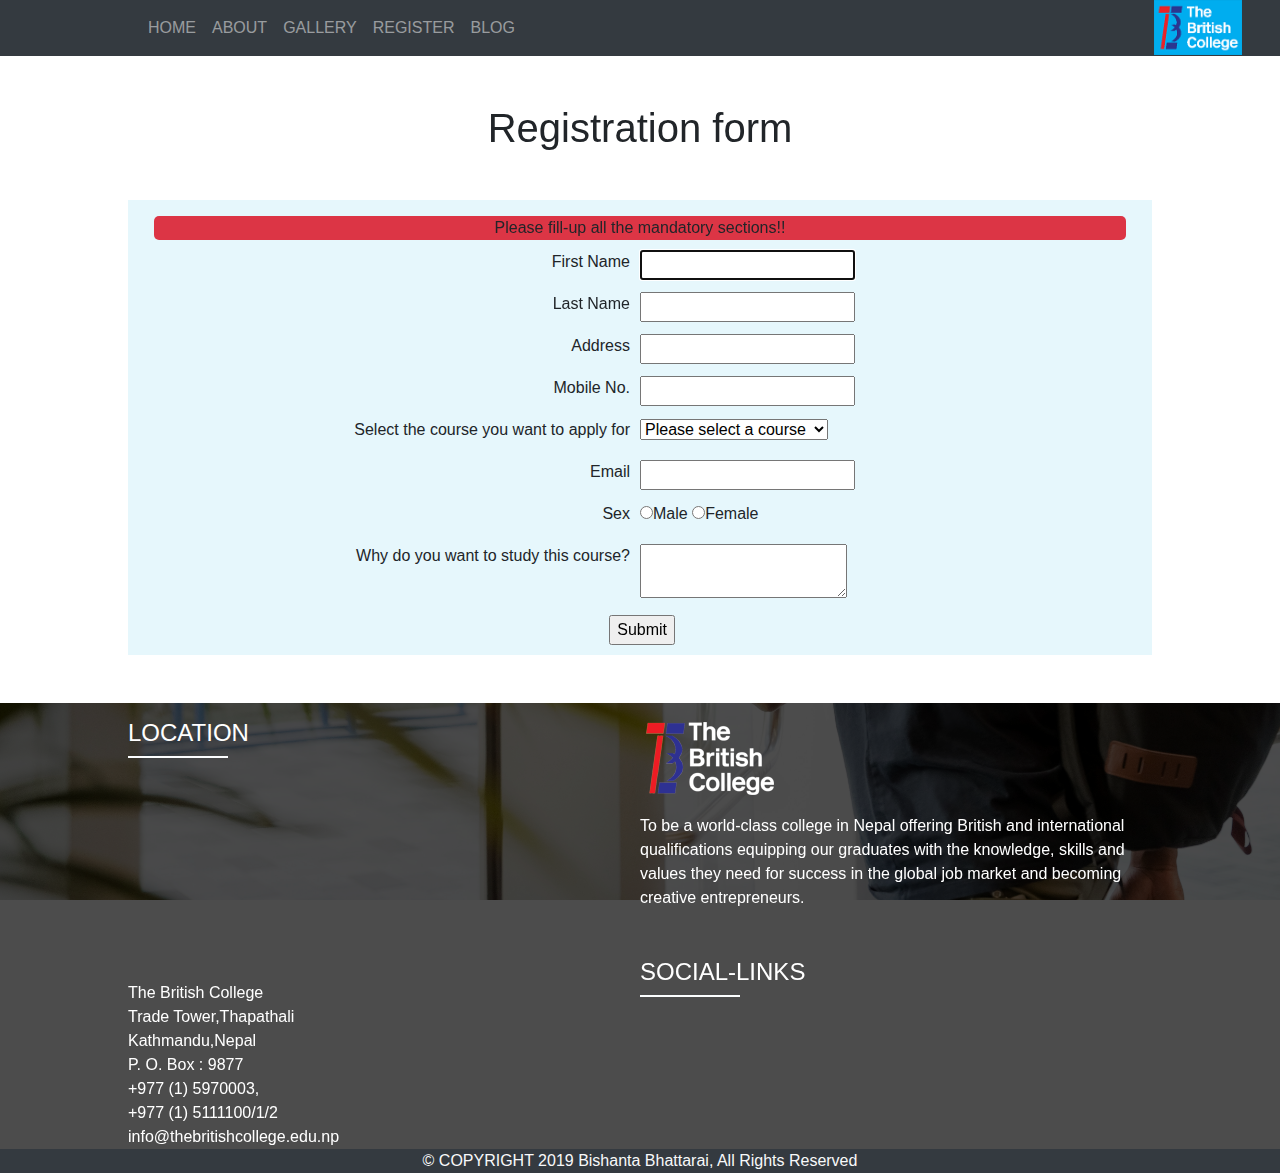
<file: british-website/register.html>
<!DOCTYPE html>
<html lang="en">

<head>
    <title>Registration form</title>
    <meta charset="utf-8">
    <meta name="veiwport" content="width=device-width, initial-scale=1.0">
    <script src="js/jquery-3.4.0.min.js"></script>
    <link rel="stylesheet" type="text/css" href="style.css">
    <link rel="stylesheet" href="bootstrap/css/bootstrap.min.css">
    <link rel="stylesheet" href="https://use.fontawesome.com/releases/v5.8.1/css/all.css" integrity="sha384-50oBUHEmvpQ+1lW4y57PTFmhCaXp0ML5d60M1M7uH2+nqUivzIebhndOJK28anvf" crossorigin="anonymous">

</head>

<body onload="document.registration.first_name.focus();">

    <header>

        <!--logo of tbc-->
        <div class="logo">
            <img src="img/tbc.png" alt="logo">
        </div>
    </header>

    <div class="container-fluid light-black sticky">
        <div class="my-container">
            <nav class="navbar navbar-expand-xl bg-dark navbar-dark">
                <button class="navbar-toggler" type="button" data-toggle="collapse" data-target="#data">
					<span class="navbar-toggler-icon"></span>
				</button>

                <div class="collapse navbar-collapse" id="data">
                    <ul class="navbar-nav">
                        <li class="nav-item"><a class="nav-link" href="index.html">HOME</a></li>
                        <li class="nav-item"><a class="nav-link" href="about.html">ABOUT</a></li>
                        <li class="nav-item"><a class="nav-link" href="gallery.html">GALLERY</a></li>
                        <li class="nav-item"><a class="nav-link" href="register.html">REGISTER</a></li>
                        <li class="nav-item"><a class="nav-link" href="blog.html">BLOG</a></li>

                    </ul>
                </div>
            </nav>
        </div>
    </div>

    <h1 class="mt-5">Registration form</h1>

    <div class="form-container pt-3 mt-5 mb-5">
        <div class="form-header bg-danger">
            Please fill-up all the mandatory sections!!
        </div>

        <form name="registration" onSubmit="return formValidation();">

            <div class="left-box"><label>First Name</label></div>
            <div class="right-box"><input type="text" name="first_name"> </div>
            <div class="clear"></div>

            <div class="left-box"><label> Last Name</label></div>
            <div class="right-box"><input type="text" name="last_name"></div>
            <div class="clear"></div>

            <div class="left-box"><label>Address</label></div>
            <div class="right-box"><input type="text" name="addrs"></div>
            <div class="clear"></div>

            <div class="left-box"><label>Mobile No.</label></div>
            <div class="right-box"><input type="text" name="phno"></div>
            <div class="clear"></div>

            <div class="left-box"><label>Select the course you want to apply for</label></div>
            <div class="right-box"><select name="course">
    					<option selected="" value="Default">Please select a course</option>
    					<option value="comp">Bsc(hons)Computing</option>
    					<option value="mang">Bsc(hons)Management</option>
    					<option value="alvl">A Level</option>
    					<option value="Ilets">Ilets</option>
    				</select></div>
            <div class="clear"></div>

            <div class="left-box"><label>Email</label></div>
            <div class="right-box"><input type="text" name="email"></div>
            <div class="clear"></div>

            <div class="left-box"><label id="sex">Sex</label></div>
            <div class="right-box"><input type="radio" name="msex" value="Male">Male
                <input type="radio" name="fsex" value="Female">Female</div>
            <div class="clear"></div>

            <div class="left-box"><label>Why do you want to study this course?</label></div>
            <div class="right-box"><textarea name="descrp"></textarea></div>
            <div class="clear"></div>
            <input type="submit" name="submit" value="Submit">



        </form>

    </div>

    <footer>
        <div class="parallax2">
            <div class="footer-text">
                <div class="my-container">
                    <div class="flex">
                        <div class="box2 mt-3">
                            <h4>LOCATION</h4>
                            <div class="underline-white mb-3"></div>

                            <iframe src="https://www.google.com/maps/embed?pb=!1m18!1m12!1m3!1d3532.8170596906575!2d85.317141514538!3d27.69204853277216!2m3!1f0!2f0!3f0!3m2!1i1024!2i768!4f13.1!3m3!1m2!1s0x39eb19b19295555f%3A0xabfe5f4b310f97de!2sThe+British+College%2C+Kathmandu!5e0!3m2!1sen!2snp!4v1556945272058!5m2!1sen!2snp"
                                width="200" height="200" style="border:0" allowfullscreen></iframe><br>

                            <i class="fas fa-map-marker-alt"></i>The British College <br> Trade Tower,Thapathali<br> Kathmandu,Nepal
                            <br>
                            <i class="fas fa-mail-bulk"></i>P. O. Box : 9877<br>
                            <i class="fas fa-phone-volume"></i>+977 (1) 5970003,<br> +977 (1) 5111100/1/2<br>
                            <i class="fas fa-envelope-square"></i>info@thebritishcollege.edu.np<br>


                        </div>

                        <div class="box1">
                            <img class="mt-3 mb-3" src="img/logo.png" alt="british college logo"><br> To be a world-class college in Nepal offering British and international qualifications equipping our graduates with the knowledge, skills and values
                            they need for success in the global job market and becoming creative entrepreneurs.

                            <h4 class="mt-5">SOCIAL-LINKS</h4>
                            <div class="underline-white  mb-3"></div>
                            <i class="fab fa-facebook fa-2x"></i>
                            <i class="fab fa-instagram fa-2x ml-2"></i>
                            <i class="fab fa-twitter fa-2x ml-2"></i>
                            <i class="fab fa-youtube fa-2x ml-2"></i>



                        </div>




                    </div>
                </div>
            </div>
        </div>
        <div class="container-fluid light-black text-light align-center">

            © COPYRIGHT 2019 Bishanta Bhattarai, All Rights Reserved


        </div>

    </footer>

    <script src="js/form.js"></script>
    <script src="bootstrap/js/bootstrap.min.js"></script>
</body>

</html>
</file>
<file: british-website/style.css>
/*
Theme Name: dynamic british
Author: bishant
version: 1.0
*/

* {
    margin: 0;
    padding: none;
}

body {
    overflow-x: hidden;
}

a {
    text-decoration: none;
    color: white;
}

.title {
    background-color: #1e4592;
    height: 30px;
    color: white;
    padding-left: 20px;
    padding-top: 5px;
}

.dropdown-content {
    display: none;
    position: absolute;
    background-color: black;
    z-index: 2;
}

dropdown {
    display: block;
}

.drop-content a {
    text-decoration: none;
    display: block;
}

.dropdown:hover .dropdown-content {
    display: block;
}

.active {
    text-decoration: none !important;
}

.underline-white {
    width: 100px;
    height: 2px;
    background-color: #fcfeff;
}

.underline-black {
    width: 100px;
    height: 2px;
    background-color: #2b3690;
}

.clear {
    clear: both;
}

.align-center {
    text-align: center;
}

.blue {
    background-color: #00adef;
}

.light-black {
    background-color: #343a40;
}

.my-container {
    width: 80%;
    margin: auto;
}

.sticky {
    position: sticky;
    top: 0;
    z-index: 1;
}

.logo {
    position: fixed;
    top: 0px;
    right: 3%;
    float: right;
    z-index: 2;
}

.logo img {
    max-height: 55px;
}

.navbar {
    padding-left: 0 !important;
}

#myCarousel {
    z-index: 0;
}

.carousel-item {
    min-height: 95vh;
    background-repeat: no-repeat;
    background-size: cover;
    background-position: center;
}

.carousel-item.active,
.carousel-item-next,
.carousel-item-prev {
    display: block;
}

.carousel-caption {
    position: absolute;
    top: 25%;
    letter-spacing: 0.3em;
}

.carousel-caption h1 {
    font-weight: 900;
}

.carousel-caption a {
    text-decoration: none;
    color: white;
}

.col-md-4 {
    margin-top: 5px;
}

.col-md-4 h5 {
    font-size: 16px;
}

.col-md-4 p {
    font-size: 14px;
}

.card:hover {
    box-shadow: 0px 9px 40px 0px rgba(0, 0, 0, 0.75);
}

.card-body {
    max-height: 18em;
    min-height: 18em;
    text-align: center;
}

.parallax1,
.parallax2 {
    position: relative;
    background-repeat: no-repeat;
    background-position: center;
    background-size: cover;
    background-attachment: fixed;
}

.parallax1 {
    background-position: bottom;
    min-height: 400px;
    background-image: url('./img/parallax1.jpg');
}

.parallax2 {
    min-height: 400px;
    background-image: url('./img/footer.jpg');
}

.ptext {
    position: absolute;
    top: 25%;
    width: 100%;
    letter-spacing: 0.3em;
    text-align: center;
    color: #fff;
}

.quote {
    flex-basis: 70%;
}

.img-std,
.img-std-2 {
    flex-basis: 30%;
}

.img-std-2 img {
    float: right;
}

.footer-text {
    color: white;
    background: rgba(0, 0, 0, 0.7);
    min-height: 400px;
}

.flex,
.flex2 {
    display: flex;
}

.box1,
.box2 {
    flex-basis: 50%;
}

section a {
    color: white;
    text-decoration: none !important;
}

footer a {
    color: white;
}


/* ABOUT US AND BLOG */

.section {
    display: flex;
    justify-content: space-between;
    align-items: flex-start;
}

.main img {
    width: 100%;
}

.main {
    flex-basis: 69%;
}

aside {
    display: flex;
    flex-direction: column;
    flex-basis: 29%;
    justify-content: flex-start;
}

.aside-box {
    background-repeat: no-repeat;
    background-attachment: cover;
    background-position: center;
    flex-basis: 200px;
    margin-top: 20px;
    display: flex;
    flex-direction: column;
    justify-content: flex-end;
    color: #343a40;
    text-align: center;
    font-size: 30px;
    background-image: url('.img/aside-img.jpg');
}

.bg-color {
    background-color: #f0f2ef;
}

.blog-container {
    display: flex;
    margin: 0 -5px;
}

.blog-thumbnail {
    flex: 2;
    margin: 0 5px;
}

.blog-thumbnail img {
    width: 100%;
}

.blog-description {
    flex: 3;
    margin: 0 5px;
}

.my-container a {
    color: black;
}


/* GALLERY  */

.img-container {
    display: grid;
    grid-template-columns: auto auto auto auto;
    grid-gap: 10px;
}


/*FORM*/

h1 {
    text-align: center;
}

.form-container {
    width: 80%;
    margin: auto;
    background-color: #e6f7fc;
}

.form-header {
    border-radius: 5px;
    width: 95%;
    margin: auto;
    text-align: center;
}

.left-box {
    width: 50%;
    float: left;
    padding-right: 10px;
    text-align: right;
    margin-top: 10px;
}

.right-box {
    width: 50%;
    float: right;
    margin-top: 10px;
}

[type='submit'] {
    margin: 10px 0 10px 47%;
}

@media (max-width: 650px) {
    .flex {
        flex-direction: column;
    }
    .flex2 {
        flex-direction: column;
    }
    .box1 {
        flex-basis: 100%;
    }
    .box2 {
        flex-basis: 100%;
    }
    .img-std {
        align-self: center;
    }
    .img-std-2 {
        align-self: center;
    }
    .quote {
        order: 2;
    }
    .carousel-caption h1 {
        font-weight: 700;
    }
    .carousel-caption {
        letter-spacing: 0em;
    }
    .dropdown-content {
        position: relative;
    }
    .dropdown-content a {
        display: block;
    }
}


/* ABOUT US AND BOG */

@media (max-width: 800px) {
    .section {
        flex-direction: column;
    }
    aside {
        flex-direction: row;
    }
    .underline-black {
        display: block;
    }
    .aside-box {
        margin-left: 10px;
    }
    .blog-container {
        display: block;
    }
}


/*GALLERY*/

@media (max-width: 1300px) {
    .img-container {
        grid-template-columns: auto auto auto;
        grid-gap: 10px;
    }
}

@media (max-width: 1000px) {
    .img-container {
        display: grid;
        grid-template-columns: auto auto;
        grid-gap: 10px;
    }
}

@media (max-width: 700px) {
    .img-container {
        display: grid;
        grid-template-columns: auto;
        grid-gap: 10px;
    }
    .img-container-2 {
        display: grid;
        grid-template-columns: repeat(2, 1fr);
        grid-template-rows: 200px 200px;
        grid-gap: 10px;
    }
}


/*FORM */

@media (max-width: 600px) {
    .left-box,
    .right-box {
        display: block;
        width: 100%;
        text-align: center;
    }
    [type='submit'] {
        margin: 10px 0 10px 43%;
    }
}
</file>
